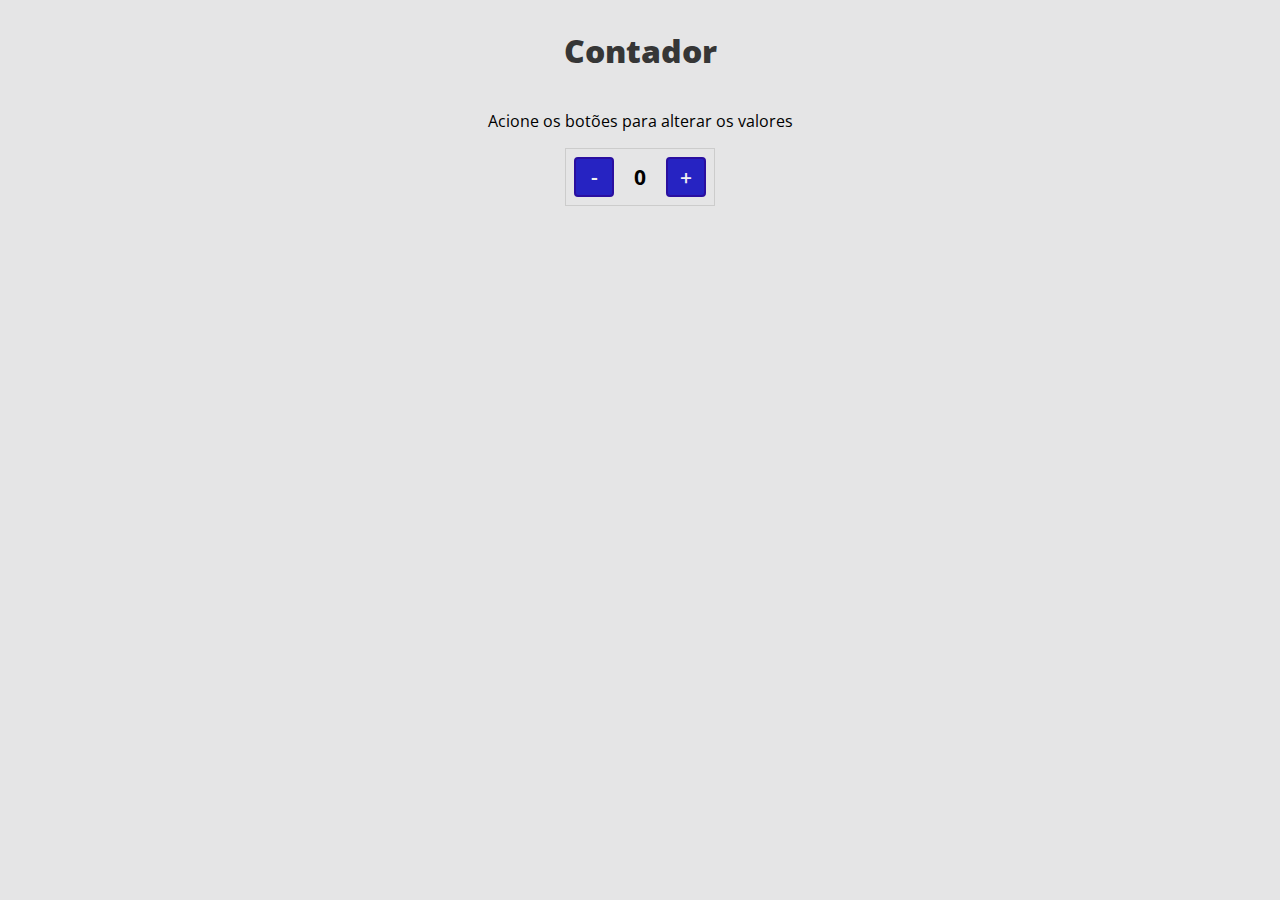
<file: javascript/contador/index.html>
<!DOCTYPE html>
<html lang="en">

<head>
    <meta charset="UTF-8">
    <meta http-equiv="X-UA-Compatible" content="IE=edge">
    <meta name="viewport" content="width=device-width, initial-scale=1.0">
    <link rel="stylesheet" href="./assets/css/styles.css" />

    <title>Contador</title>
</head>

<body>
    <h1 class="title">Contador</h1>
    <p>Acione os botões para alterar os valores</p>
    <div id="counter">
        <button id="btnsub" name="subtrair">-</button>
        <span style="color:black" id="currentNumber">0</span>
        <button id="btnadd" name="adicionar">+</button>
    </div>

    <script src="./assets/js/scripts.js" />
</body>

</html>
</file>
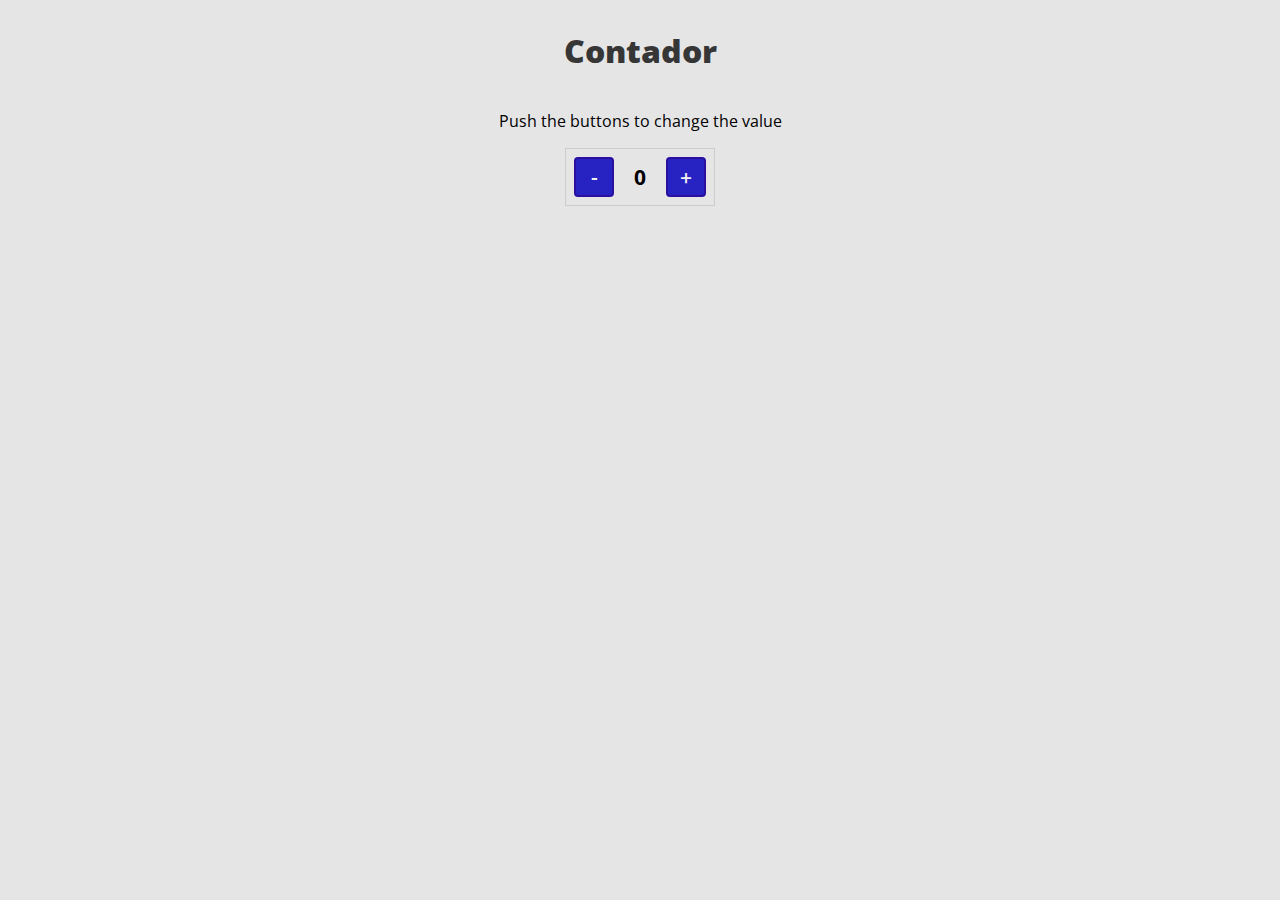
<file: javascript/counter/index.html>
<!DOCTYPE html>
<html lang="en">

<head>
    <meta charset="UTF-8">
    <meta http-equiv="X-UA-Compatible" content="IE=edge">
    <meta name="viewport" content="width=device-width, initial-scale=1.0">
    <link rel="stylesheet" href="./assets/css/styles.css" />

    <title>Contador</title>
</head>

<body>
    <h1 class="title">Contador</h1>
    <p>Push the buttons to change the value</p>
    <div id="counter">
        <button id="btnsub" name="subtrair">-</button>
        <span style="color:black" id="currentNumber">0</span>
        <button id="btnadd" name="adicionar">+</button>
    </div>

    <script src="./assets/js/scripts.js" />
</body>

</html>
</file>
<file: javascript/contador/assets/css/styles.css>
@import url('https://fonts.googleapis.com/css2?family=Open+Sans:wght@300;600&display=swap');
* {
    font-family: 'Open Sans', sans-serif;
}

body {
    display: flex;
    align-items: center;
    justify-content: center;
    flex-direction: column;
    background-color: rgb(229, 229, 230);
}

button {
    height: 40px;
    width: 40px;
    border-radius: 10%;
    border: 2px solid rgb(42, 15, 160);
    background-color: rgb(38, 35, 194);
    color: rgb(241, 241, 241);
    font-size: 16pt;
    font-weight: 600;
    text-align: center;
    cursor: pointer;
}

.title {
    color: rgb(54, 54, 54);
    font-weight: 800;
}

#counter {
    display: flex;
    border: 1px solid #ccc;
    padding: 8px;
}

#currentNumber {
    display: flex;
    align-items: center;
    margin: 0 20px;
    font-size: 16pt;
    font-weight: 700;
}
</file>
<file: javascript/counter/assets/css/styles.css>
@import url('https://fonts.googleapis.com/css2?family=Open+Sans:wght@300;600&display=swap');
* {
    font-family: 'Open Sans', sans-serif;
}

body {
    display: flex;
    align-items: center;
    justify-content: center;
    flex-direction: column;
    background-color: rgb(229, 229, 230);
}

button {
    height: 40px;
    width: 40px;
    border-radius: 10%;
    border: 2px solid rgb(42, 15, 160);
    background-color: rgb(38, 35, 194);
    color: rgb(241, 241, 241);
    font-size: 16pt;
    font-weight: 600;
    text-align: center;
    cursor: pointer;
}

.title {
    color: rgb(54, 54, 54);
    font-weight: 800;
}

#counter {
    display: flex;
    border: 1px solid #ccc;
    padding: 8px;
}

#currentNumber {
    display: flex;
    align-items: center;
    margin: 0 20px;
    font-size: 16pt;
    font-weight: 700;
}
</file>
